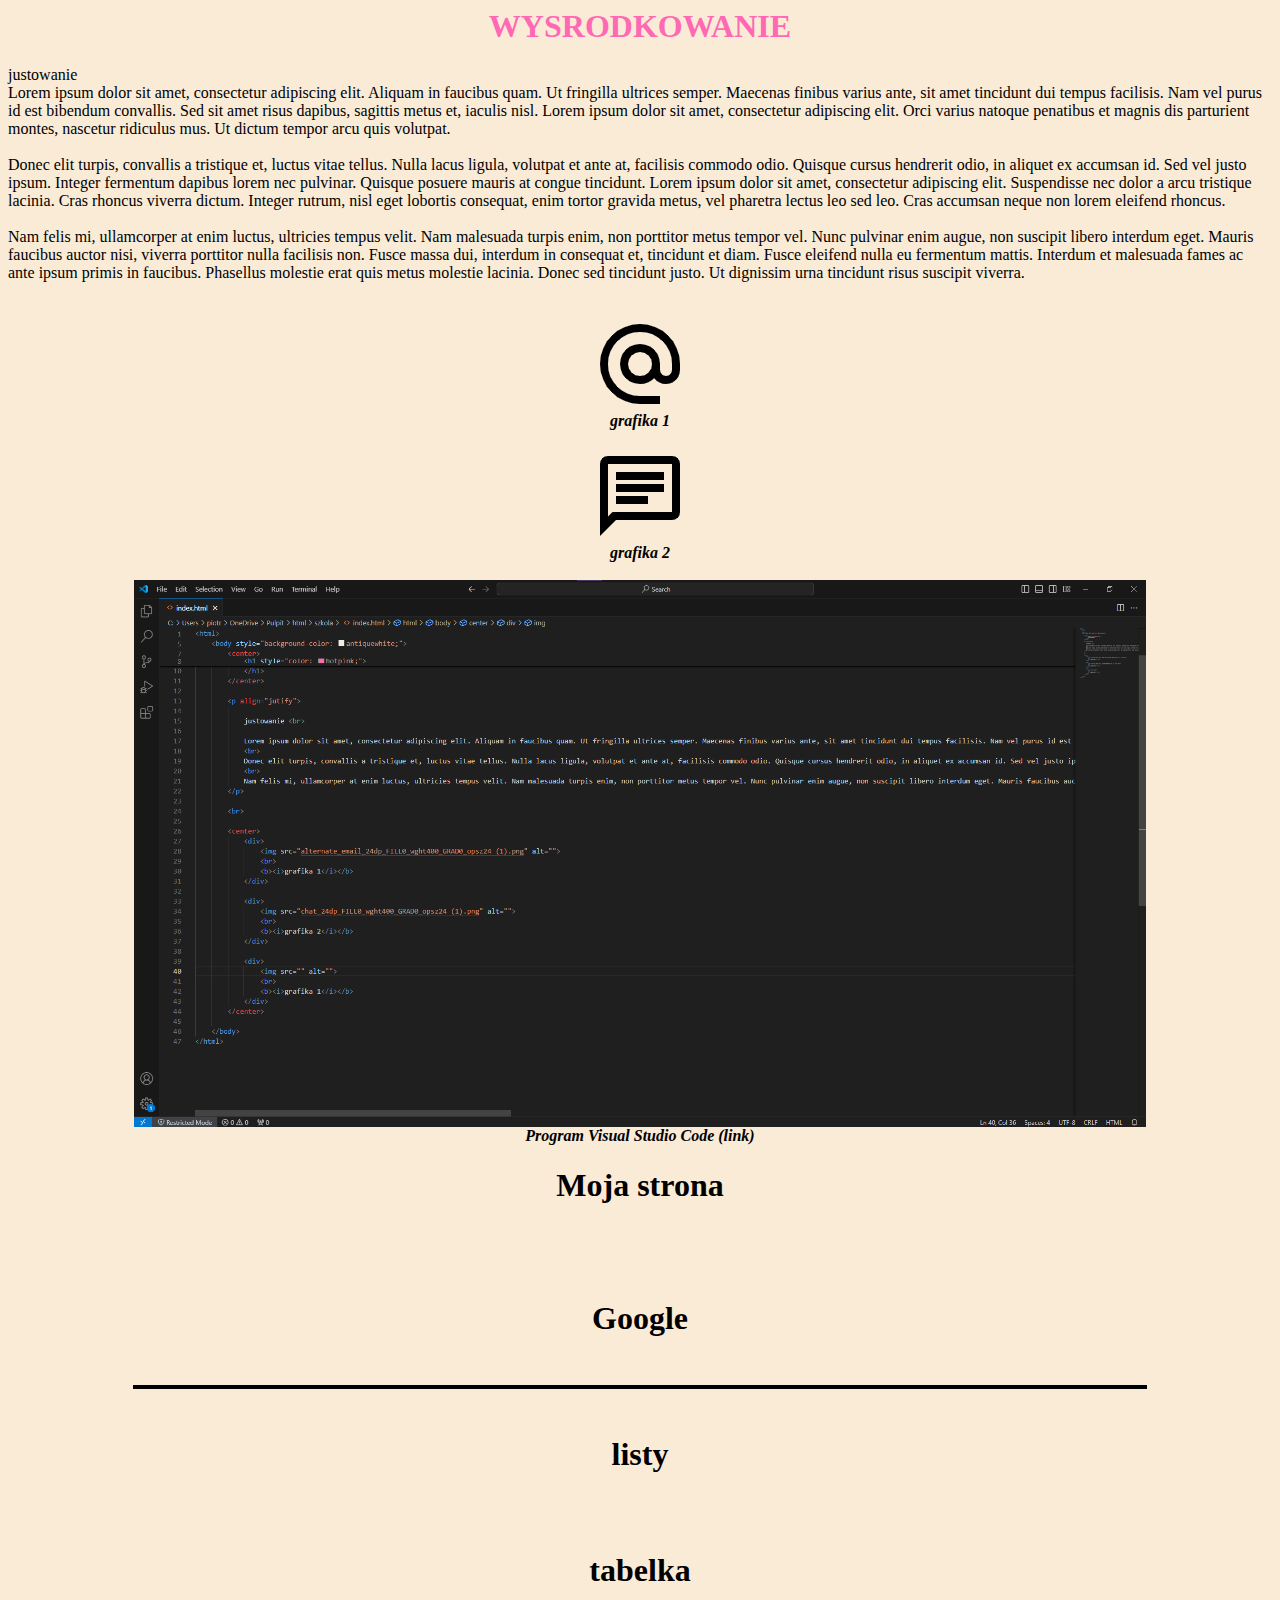
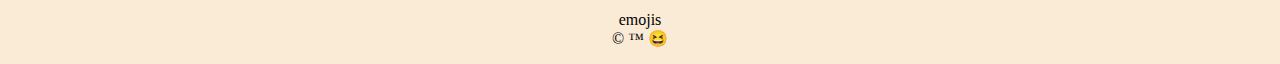
<file: szkola/index1.html>
<html>
    <head>
        <title>index i tyle</title>
        <link rel="stylesheet" href="style1.css">
        <link rel="shortcut icon" href="images.ico" type="image/x-icon">
    </head>
    <body style="background-color: antiquewhite;">
        
        <center>
            <h1 style="color: hotpink;">
                WYSRODKOWANIE
            </h1>
        </center>

        <p align="jutify">

            justowanie <br>

            Lorem ipsum dolor sit amet, consectetur adipiscing elit. Aliquam in faucibus quam. Ut fringilla ultrices semper. Maecenas finibus varius ante, sit amet tincidunt dui tempus facilisis. Nam vel purus id est bibendum convallis. Sed sit amet risus dapibus, sagittis metus et, iaculis nisl. Lorem ipsum dolor sit amet, consectetur adipiscing elit. Orci varius natoque penatibus et magnis dis parturient montes, nascetur ridiculus mus. Ut dictum tempor arcu quis volutpat. <br>
            <br>
            Donec elit turpis, convallis a tristique et, luctus vitae tellus. Nulla lacus ligula, volutpat et ante at, facilisis commodo odio. Quisque cursus hendrerit odio, in aliquet ex accumsan id. Sed vel justo ipsum. Integer fermentum dapibus lorem nec pulvinar. Quisque posuere mauris at congue tincidunt. Lorem ipsum dolor sit amet, consectetur adipiscing elit. Suspendisse nec dolor a arcu tristique lacinia. Cras rhoncus viverra dictum. Integer rutrum, nisl eget lobortis consequat, enim tortor gravida metus, vel pharetra lectus leo sed leo. Cras accumsan neque non lorem eleifend rhoncus. <br>
            <br>
            Nam felis mi, ullamcorper at enim luctus, ultricies tempus velit. Nam malesuada turpis enim, non porttitor metus tempor vel. Nunc pulvinar enim augue, non suscipit libero interdum eget. Mauris faucibus auctor nisi, viverra porttitor nulla facilisis non. Fusce massa dui, interdum in consequat et, tincidunt et diam. Fusce eleifend nulla eu fermentum mattis. Interdum et malesuada fames ac ante ipsum primis in faucibus. Phasellus molestie erat quis metus molestie lacinia. Donec sed tincidunt justo. Ut dignissim urna tincidunt risus suscipit viverra. <br>
        </p>

        <br>

        <center>
            <div>
                <img src="alternate_email_24dp_FILL0_wght400_GRAD0_opsz24 (1).png" alt="">
                <br>
                <b><i>grafika 1</i></b>
            </div>

            <br>

            <div>
                <img src="chat_24dp_FILL0_wght400_GRAD0_opsz24 (1).png" alt="">
                <br>
                <b><i>grafika 2</i></b>
            </div>

            <br>

            <div>
                <a href="https://code.visualstudio.com">
                <img src="Screenshot 2024-10-04 144450.png" alt="" height="auto" width="80%">
                <br>
                </a>
                <b><i>Program Visual Studio Code (link) </i></b>
            </div>
        </center>

        <center>
            <div>
                <p class="link">
                    <h1 style="text-decoration: none; color: black;">
                        <a href="https://hanisiadev.github.io/">Moja strona</a>
                    </h1>
                </p>

                <br>
                <br>
                <br>

                <p>
                    <h1 class="link">
                        <a href="https://www.google.com/">Google</a>
                    </h1>
                </p>
            </div>

            <br>
            <hr color="black" width="80%" style="border-style: dotted; height: 2px;" >
            <br>

            <div>
                <h1>
                    <a href="podstrona1.html">listy</a>
                </h1>

                <br>
                <br>

                <h1>
                    <a href="podstrona2.html">tabelka</a>
                </h1>
            </div>
        </center>

    </body>


    <footer>
        <p>
            <center>
                emojis
                <br>
                &copy; &TRADE; &#128518;
            </center>
        </p>
    </footer>
</html>
</file>
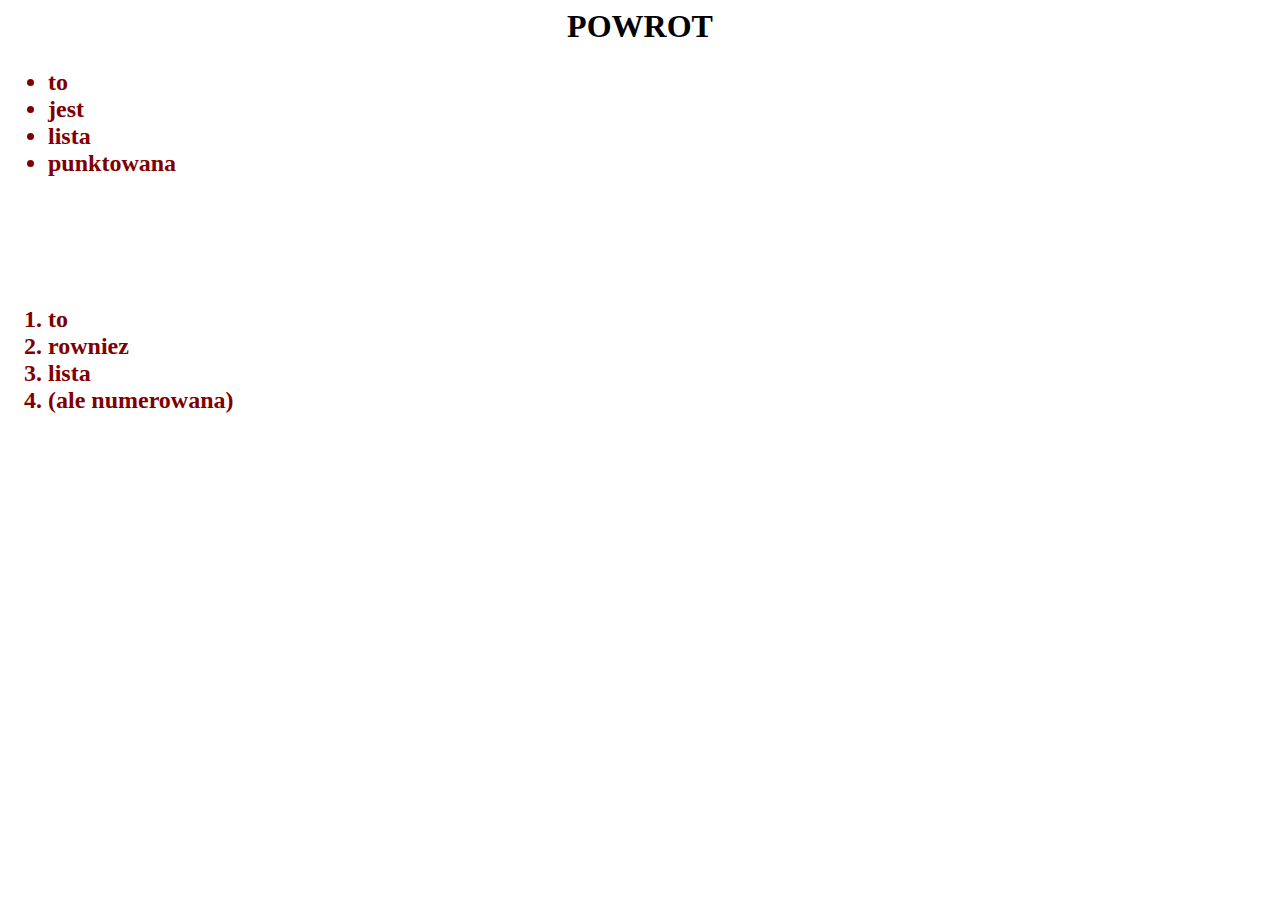
<file: szkola/podstrona1.html>
<html>
    <head>
        <title>listy</title>
        <link rel="stylesheet" href="style1.css">
        <link rel="shortcut icon" href="images.ico" type="image/x-icon">
    </head>
    <body>
        <center>
            <div>
                <h1>
                    <a href="index1.html">POWROT</a>
                </h1>
            </div>
        </center>

        <h2>
            <div style="color: maroon;">
                <ul>
                    <li>to</li>
                    <li>jest</li>
                    <li>lista</li>
                    <li>punktowana</li>
                </ul>

                <br>
                <br>
                <br>

                <ol>
                    <li>to</li>
                    <li>rowniez</li>
                    <li>lista</li>
                    <li>(ale numerowana)</li>
                </ol>
            </div>
        </h2>
    </body>
</html>
</file>
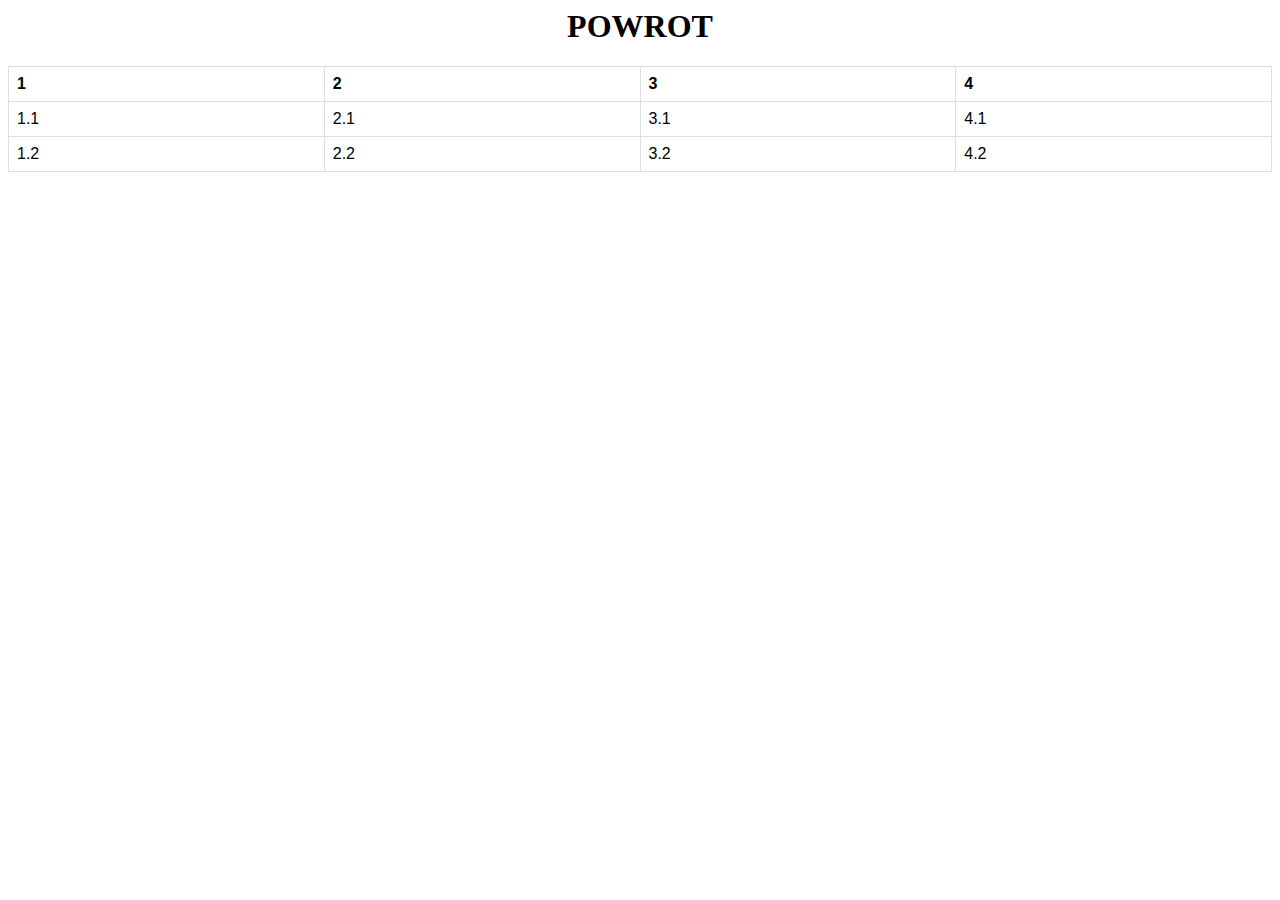
<file: szkola/podstrona2.html>
<html>
    <head>
        <title>tabelka</title>
        <link rel="stylesheet" href="style1.css">
        <link rel="shortcut icon" href="images.ico" type="image/x-icon">
    </head>
    <body>
        <center>
            <div>
                <h1>
                    <a href="index1.html">POWROT</a>
                </h1>
            </div>
        </center>

        <h2>
            <div style="color: maroon;">
                <table>
                    <tr>
                        <th>1</th>
                        <th>2</th>
                        <th>3</th>
                        <th>4</th>
                    </tr>
                    <tr>
                        <td>1.1</td>
                        <td>2.1</td>
                        <td>3.1</td>
                        <td>4.1</td>
                    </tr>
                    <tr>
                        <td>1.2</td>
                        <td>2.2</td>
                        <td>3.2</td>
                        <td>4.2</td>
                    </tr>
                </table>
            </div>
        </h2>
    </body>
</html>
</file>
<file: szkola/style1.css>
a {
    text-decoration: none !important;
    text-decoration-line: none;
    color: black;
}

a:hover {
    color: red;
    text-decoration: wavy;
    cursor: crosshair;
}

table {
    font-family: arial, sans-serif;
    border-collapse: collapse;
    width: 100%;
  }
  
  td, th {
    border: 1px solid #dddddd;
    text-align: left;
    padding: 8px;
  }
</file>
